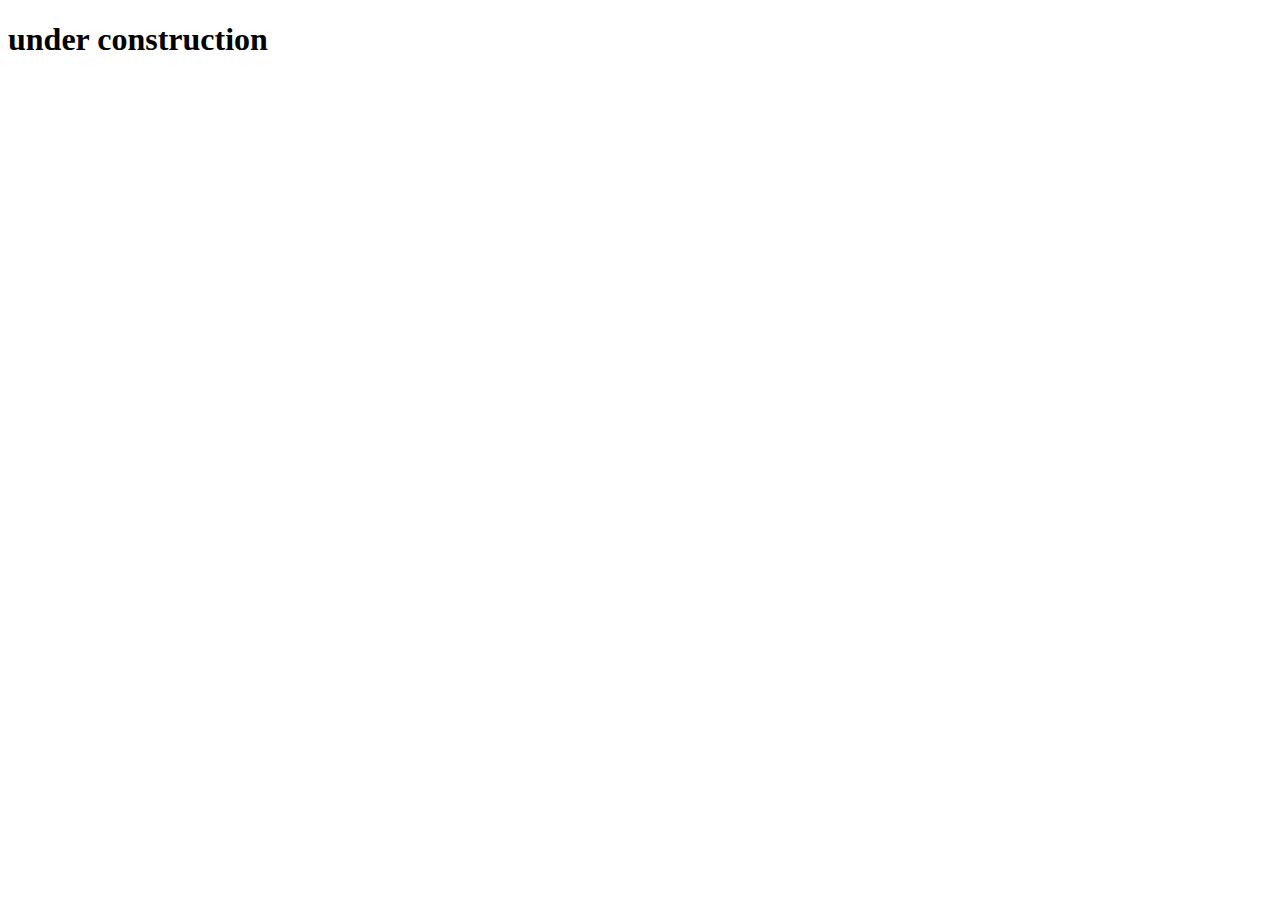
<file: artstyles/index.html>
<!DOCTYPE html>
<html lang="en">
<head>
    <meta charset="UTF-8">
    <meta http-equiv="X-UA-Compatible" content="IE=edge">
    <meta name="viewport" content="width=device-width, initial-scale=1.0">
    <title>Digital Print Lab | Art Types</title>
</head>
<body>
    <h1>under construction</h1>
</body>
</html>
</file>
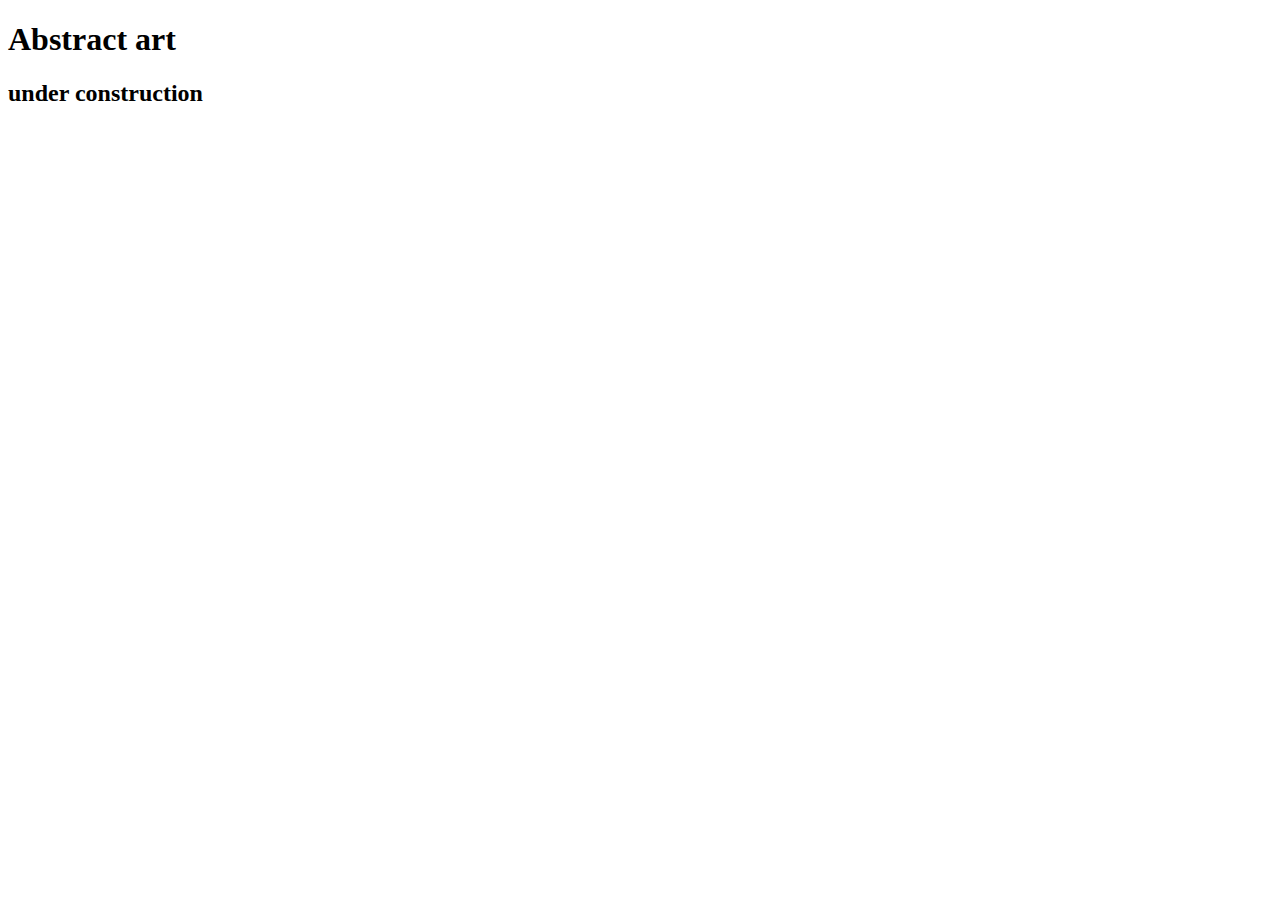
<file: artstyles/abstract.html>
<!DOCTYPE html>
<html lang="en">
<head>
    <meta charset="UTF-8">
    <meta http-equiv="X-UA-Compatible" content="IE=edge">
    <meta name="viewport" content="width=device-width, initial-scale=1.0">
    <title>Digital print Lab | Abstract art</title>
</head>
<body>
    <h1>Abstract art</h1>
    <h2>under construction</h2>
    

</body>
</html>
</file>
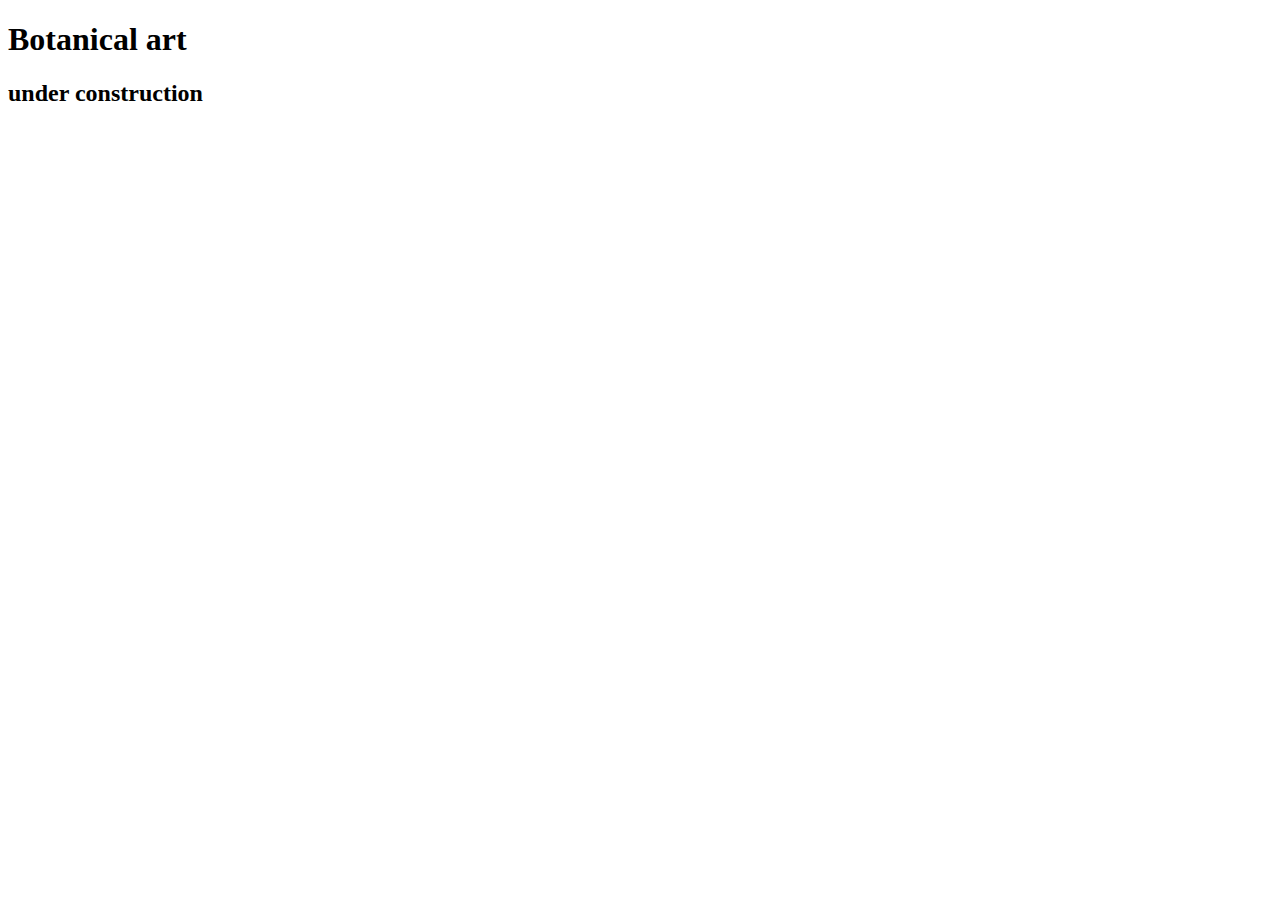
<file: artstyles/botanical.html>
<!DOCTYPE html>
<html lang="en">
<head>
    <meta charset="UTF-8">
    <meta http-equiv="X-UA-Compatible" content="IE=edge">
    <meta name="viewport" content="width=device-width, initial-scale=1.0">
    <title>Digital Print Lab | Botanical art </title>
</head>
<body>
    <h1>Botanical art</h1>
    <h2>under construction</h2>
</body>
</html>
</file>
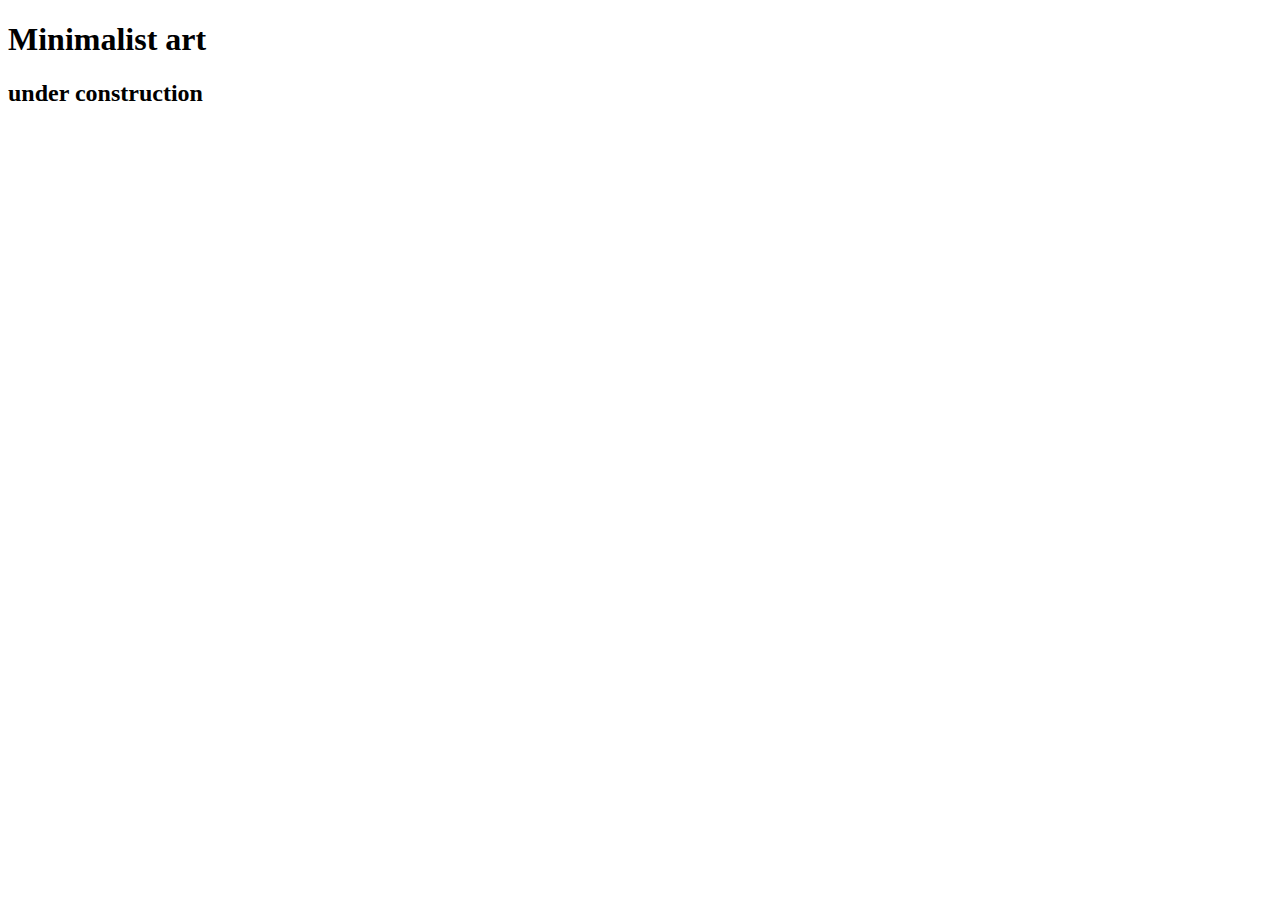
<file: artstyles/minimalist.html>
<!DOCTYPE html>
<html lang="en">
<head>
    <meta charset="UTF-8">
    <meta http-equiv="X-UA-Compatible" content="IE=edge">
    <meta name="viewport" content="width=device-width, initial-scale=1.0">
    <title>Digital Print Lab | Minimalist art</title>
</head>
<body>
    <h1>Minimalist art</h1>
    <h2>under construction</h2>
</body>
</html>
</file>
